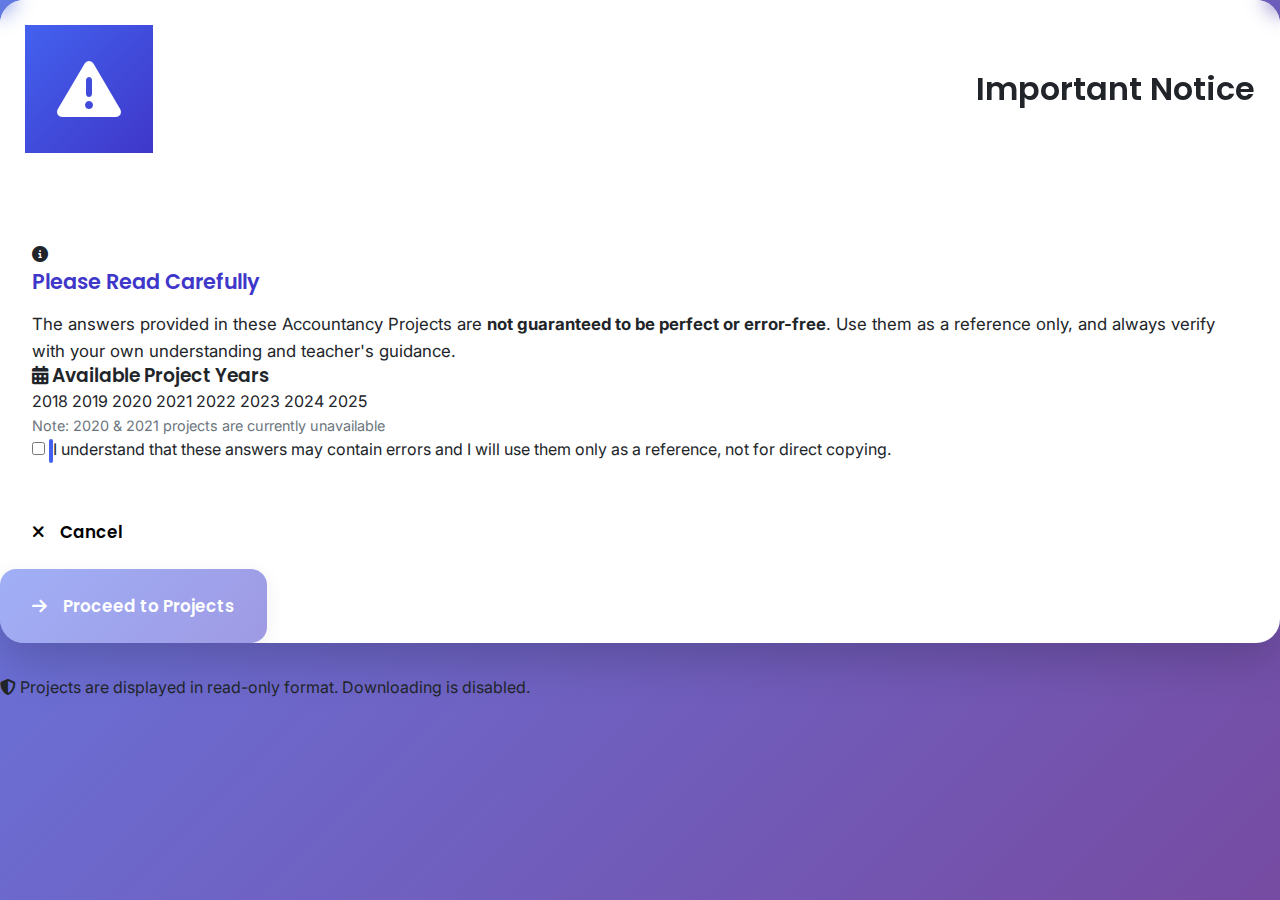
<file: index.html>
<!DOCTYPE html>
<html lang="en">
<head>
    <meta charset="UTF-8">
    <meta name="viewport" content="width=device-width, initial-scale=1.0">
    <!-- Android/iOS specific meta tags -->
    <meta name="format-detection" content="telephone=no">
    <meta name="mobile-web-app-capable" content="yes">
    <meta name="apple-mobile-web-app-capable" content="yes">
    <meta name="apple-mobile-web-app-status-bar-style" content="black-translucent">
<!-- Disable translation -->
<meta name="google" content="notranslate">
    <title>Accountancy Projects | Warning</title>
    <link rel="stylesheet" href="style.css">
    <link rel="preconnect" href="https://fonts.googleapis.com">
    <link rel="preconnect" href="https://fonts.gstatic.com" crossorigin>
    <link href="https://fonts.googleapis.com/css2?family=Poppins:wght@300;400;500;600;700&family=Inter:wght@300;400;500;600&display=swap" rel="stylesheet">
    <link rel="stylesheet" href="https://cdnjs.cloudflare.com/ajax/libs/font-awesome/6.4.0/css/all.min.css">
</head>
<body>
    <div class="warning-container">
        <div class="warning-card">
            <div class="warning-header">
                <div class="warning-icon">
                    <i class="fas fa-exclamation-triangle"></i>
                </div>
                <h1>Important Notice</h1>
            </div>
            
            <div class="warning-content">
                <div class="warning-message">
                    <div class="simple-warning">
                        <i class="fas fa-info-circle"></i>
                        <div class="warning-text">
                            <h3>Please Read Carefully</h3>
                            <p>The answers provided in these Accountancy Projects are <strong>not guaranteed to be perfect or error-free</strong>. Use them as a reference only, and always verify with your own understanding and teacher's guidance.</p>
                        </div>
                    </div>
                </div>
                
                <div class="years-available">
                    <h3><i class="fas fa-calendar-alt"></i> Available Project Years</h3>
                    <div class="year-badges">
                        <span class="year-badge">2018</span>
                        <span class="year-badge">2019</span>
                        <span class="year-badge disabled">2020</span>
                        <span class="year-badge disabled">2021</span>
                        <span class="year-badge">2022</span>
                        <span class="year-badge">2023</span>
                        <span class="year-badge">2024</span>
                        <span class="year-badge">2025</span>
                    </div>
                    <p class="note">Note: 2020 & 2021 projects are currently unavailable</p>
                </div>
                
                <div class="acknowledgement">
                    <label class="checkbox-container">
                        <input type="checkbox" id="acknowledge">
                        <span class="checkmark"></span>
                        <span>I understand that these answers may contain errors and I will use them only as a reference, not for direct copying.</span>
                    </label>
                </div>
            </div>
            
            <div class="warning-actions">
                <button id="declineBtn" class="btn btn-secondary">
                    <i class="fas fa-times"></i> Cancel
                </button>
                <button id="proceedBtn" class="btn btn-primary" disabled>
                    <i class="fas fa-arrow-right"></i> Proceed to Projects
                </button>
            </div>
        </div>
        
        <div class="footer-note">
            <p><i class="fas fa-shield-alt"></i> Projects are displayed in read-only format. Downloading is disabled.</p>
        </div>
    </div>
    
    <script src="script.js"></script>
</body>
</html>
</file>
<file: style.css>
/* ===== RESET & BASE STYLES ===== */
* {
    margin: 0;
    padding: 0;
    box-sizing: border-box;
    -webkit-tap-highlight-color: transparent;
}

:root {
    /* Color Palette */
    --primary: #4361ee;
    --primary-light: #4895ef;
    --primary-dark: #3f37c9;
    --secondary: #4cc9f0;
    --accent: #f72585;
    --success: #4caf50;
    --warning: #ff9800;
    --danger: #f44336;
    
    /* Neutral Colors */
    --light: #f8f9fa;
    --light-gray: #e9ecef;
    --gray: #6c757d;
    --dark: #212529;
    --darker: #121416;
    
    /* Design Tokens */
    --radius-sm: 8px;
    --radius-md: 12px;
    --radius-lg: 16px;
    --radius-xl: 24px;
    --radius-full: 9999px;
    
    --shadow-sm: 0 2px 8px rgba(0,0,0,0.08);
    --shadow-md: 0 4px 16px rgba(0,0,0,0.12);
    --shadow-lg: 0 8px 32px rgba(0,0,0,0.16);
    --shadow-xl: 0 16px 48px rgba(0,0,0,0.2);
    
    --transition: all 0.3s cubic-bezier(0.4, 0, 0.2, 1);
    --transition-slow: all 0.5s cubic-bezier(0.4, 0, 0.2, 1);
    
    /* Spacing */
    --space-xs: 4px;
    --space-sm: 8px;
    --space-md: 16px;
    --space-lg: 24px;
    --space-xl: 32px;
    --space-xxl: 48px;
}

body {
    font-family: 'Inter', sans-serif;
    background: linear-gradient(135deg, #667eea 0%, #764ba2 100%);
    min-height: 100vh;
    color: var(--dark);
    line-height: 1.6;
    overflow-x: hidden;
    -webkit-font-smoothing: antialiased;
    -moz-osx-font-smoothing: grayscale;
}

h1, h2, h3, h4, h5, h6 {
    font-family: 'Poppins', sans-serif;
    font-weight: 600;
    line-height: 1.3;
}

a {
    text-decoration: none;
    color: inherit;
}

button {
    font-family: 'Poppins', sans-serif;
    border: none;
    background: none;
    cursor: pointer;
    font-size: inherit;
}

img {
    max-width: 100%;
    height: auto;
    display: block;
}

.container {
    width: 100%;
    min-height: 100vh;
    padding: var(--space-md);
    display: flex;
    justify-content: center;
    align-items: center;
}

/* ===== WARNING PAGE STYLES ===== */
.warning-page {
    width: 100%;
    max-width: 800px;
    animation: fadeInUp 0.8s ease-out;
}

@keyframes fadeInUp {
    from {
        opacity: 0;
        transform: translateY(20px);
    }
    to {
        opacity: 1;
        transform: translateY(0);
    }
}

.warning-header {
    display: flex;
    justify-content: space-between;
    align-items: center;
    margin-bottom: var(--space-xl);
    padding: var(--space-lg);
    background: rgba(255, 255, 255, 0.1);
    backdrop-filter: blur(10px);
    border-radius: var(--radius-lg);
    border: 1px solid rgba(255, 255, 255, 0.2);
}

.logo {
    display: flex;
    align-items: center;
    gap: var(--space-md);
    color: white;
}

.logo i {
    font-size: 2.5rem;
    background: linear-gradient(135deg, var(--primary), var(--secondary));
    -webkit-background-clip: text;
    -webkit-text-fill-color: transparent;
    background-clip: text;
}

.logo h1 {
    font-size: 1.8rem;
    font-weight: 700;
    color: white;
}

.security-badge {
    display: flex;
    align-items: center;
    gap: var(--space-sm);
    padding: var(--space-sm) var(--space-md);
    background: linear-gradient(135deg, rgba(255, 255, 255, 0.2), rgba(255, 255, 255, 0.1));
    border-radius: var(--radius-full);
    color: white;
    font-weight: 500;
    font-size: 0.9rem;
    backdrop-filter: blur(5px);
}

.warning-card {
    background: white;
    border-radius: var(--radius-xl);
    box-shadow: var(--shadow-xl);
    overflow: hidden;
    margin-bottom: var(--space-xl);
}

.warning-icon {
    text-align: center;
    padding: var(--space-xl);
    background: linear-gradient(135deg, var(--primary), var(--primary-dark));
    color: white;
}

.warning-icon i {
    font-size: 4rem;
    animation: pulse 2s infinite;
}

@keyframes pulse {
    0%, 100% { transform: scale(1); }
    50% { transform: scale(1.1); }
}

.warning-title {
    padding: var(--space-xl) var(--space-xl) 0;
    text-align: center;
}

.warning-title h2 {
    font-size: 2.2rem;
    color: var(--primary-dark);
    margin-bottom: var(--space-sm);
}

.subtitle {
    color: var(--gray);
    font-size: 1.1rem;
}

.warning-content {
    padding: var(--space-xl);
}

.warning-box {
    display: flex;
    gap: var(--space-lg);
    padding: var(--space-lg);
    background: linear-gradient(135deg, #e3f2fd, #bbdefb);
    border-radius: var(--radius-lg);
    border-left: 4px solid var(--primary);
    margin-bottom: var(--space-xl);
}

.warning-box i {
    font-size: 2rem;
    color: var(--primary);
    margin-top: var(--space-xs);
    flex-shrink: 0;
}

.warning-text h3 {
    color: var(--primary-dark);
    margin-bottom: var(--space-md);
    font-size: 1.3rem;
}

.warning-text p {
    color: var(--dark);
    font-size: 1.05rem;
}

.years-section {
    margin-bottom: var(--space-xl);
}

.years-section h3 {
    color: var(--primary);
    margin-bottom: var(--space-lg);
    display: flex;
    align-items: center;
    gap: var(--space-sm);
    font-size: 1.2rem;
}

.year-list {
    display: flex;
    flex-wrap: wrap;
    gap: var(--space-sm);
    margin-bottom: var(--space-md);
}

.year {
    padding: var(--space-sm) var(--space-lg);
    border-radius: var(--radius-full);
    font-weight: 600;
    font-size: 0.95rem;
    transition: var(--transition);
}

.year.active {
    background: linear-gradient(135deg, var(--primary-light), var(--primary));
    color: white;
    box-shadow: var(--shadow-sm);
}

.year.disabled {
    background: var(--light-gray);
    color: var(--gray);
    opacity: 0.7;
}

.note {
    color: var(--gray);
    font-size: 0.9rem;
    display: flex;
    align-items: center;
    gap: var(--space-sm);
}

.features {
    display: grid;
    grid-template-columns: repeat(auto-fit, minmax(200px, 1fr));
    gap: var(--space-md);
    margin-bottom: var(--space-xl);
    padding: var(--space-lg);
    background: var(--light);
    border-radius: var(--radius-lg);
}

.feature {
    display: flex;
    align-items: center;
    gap: var(--space-md);
    padding: var(--space-md);
    background: white;
    border-radius: var(--radius-md);
    box-shadow: var(--shadow-sm);
    transition: var(--transition);
}

.feature:hover {
    transform: translateY(-2px);
    box-shadow: var(--shadow-md);
}

.feature i {
    width: 40px;
    height: 40px;
    display: flex;
    align-items: center;
    justify-content: center;
    background: linear-gradient(135deg, var(--primary-light), var(--primary));
    color: white;
    border-radius: var(--radius-md);
    font-size: 1.1rem;
}

.agreement-box {
    background: #f0f7ff;
    padding: var(--space-lg);
    border-radius: var(--radius-lg);
    border: 2px solid #d1e7ff;
    margin-bottom: var(--space-xl);
}

.checkbox {
    display: flex;
    align-items: flex-start;
    gap: var(--space-md);
    cursor: pointer;
    position: relative;
}

.checkbox input {
    position: absolute;
    opacity: 0;
    cursor: pointer;
    height: 0;
    width: 0;
}

.checkmark {
    position: relative;
    top: 2px;
    height: 22px;
    width: 22px;
    background: white;
    border: 2px solid var(--primary);
    border-radius: 5px;
    flex-shrink: 0;
    transition: var(--transition);
}

.checkbox:hover .checkmark {
    background: #f0f7ff;
}

.checkbox input:checked ~ .checkmark {
    background: var(--primary);
    border-color: var(--primary);
}

.checkmark:after {
    content: "";
    position: absolute;
    display: none;
    left: 6px;
    top: 2px;
    width: 6px;
    height: 12px;
    border: solid white;
    border-width: 0 2px 2px 0;
    transform: rotate(45deg);
}

.checkbox input:checked ~ .checkmark:after {
    display: block;
}

.checkbox .text {
    font-size: 1rem;
    color: var(--dark);
    line-height: 1.5;
}

.action-buttons {
    display: flex;
    gap: var(--space-md);
    padding: 0 var(--space-xl) var(--space-xl);
}

.btn {
    flex: 1;
    padding: var(--space-lg) var(--space-xl);
    border-radius: var(--radius-lg);
    font-weight: 600;
    font-size: 1.05rem;
    display: flex;
    align-items: center;
    justify-content: center;
    gap: var(--space-md);
    transition: var(--transition);
}

.btn-primary {
    background: linear-gradient(135deg, var(--primary), var(--primary-dark));
    color: white;
    box-shadow: var(--shadow-md);
}

.btn-primary:hover:not(:disabled) {
    transform: translateY(-2px);
    box-shadow: var(--shadow-lg);
}

.btn-primary:disabled {
    opacity: 0.5;
    cursor: not-allowed;
    transform: none !important;
}

.btn-primary.enabled {
    opacity: 1;
}

.btn-outline {
    background: white;
    color: var(--primary);
    border: 2px solid var(--primary);
}

.btn-outline:hover {
    background: var(--primary);
    color: white;
    transform: translateY(-2px);
}

.footer {
    text-align: center;
    padding: var(--space-lg);
    background: rgba(255, 255, 255, 0.1);
    backdrop-filter: blur(10px);
    border-radius: var(--radius-lg);
    border: 1px solid rgba(255, 255, 255, 0.2);
    color: white;
}

.footer p {
    margin-bottom: var(--space-sm);
}

.copyright {
    font-size: 0.9rem;
    opacity: 0.8;
}

/* ===== VIEWER PAGE STYLES ===== */
.viewer-page {
    width: 100%;
    max-width: 1400px;
    margin: 0 auto;
}

/* Header */
.viewer-header {
    display: flex;
    justify-content: space-between;
    align-items: center;
    padding: var(--space-lg);
    background: white;
    border-radius: var(--radius-xl);
    box-shadow: var(--shadow-lg);
    margin-bottom: var(--space-xl);
    flex-wrap: wrap;
    gap: var(--space-md);
}

.brand {
    display: flex;
    align-items: center;
    gap: var(--space-md);
}

.brand i {
    font-size: 2rem;
    color: var(--primary);
}

.brand h1 {
    font-size: 1.8rem;
    color: var(--primary-dark);
}

.protection-status {
    display: flex;
    align-items: center;
    gap: var(--space-md);
}

.protection-status .status {
    display: flex;
    align-items: center;
    gap: var(--space-sm);
    padding: var(--space-sm) var(--space-md);
    background: linear-gradient(135deg, var(--primary-light), var(--primary));
    color: white;
    border-radius: var(--radius-full);
    font-weight: 500;
}

.back-btn {
    padding: var(--space-sm) var(--space-md);
    background: var(--light);
    color: var(--primary);
    border-radius: var(--radius-md);
    font-weight: 500;
    display: flex;
    align-items: center;
    gap: var(--space-sm);
    transition: var(--transition);
}

.back-btn:hover {
    background: var(--primary);
    color: white;
}

/* Warning Banner */
.warning-banner {
    background: linear-gradient(135deg, #fff3cd, #ffeaa7);
    padding: var(--space-lg);
    border-radius: var(--radius-lg);
    border-left: 4px solid #ffc107;
    margin-bottom: var(--space-xl);
    display: flex;
    align-items: center;
    gap: var(--space-lg);
}

.warning-banner i {
    font-size: 1.8rem;
    color: #856404;
    flex-shrink: 0;
}

.warning-banner div h3 {
    color: #856404;
    margin-bottom: var(--space-xs);
}

.warning-banner div p {
    color: #856404;
    opacity: 0.9;
}

/* Years Grid */
.years-grid {
    display: grid;
    grid-template-columns: repeat(auto-fill, minmax(300px, 1fr));
    gap: var(--space-lg);
    margin-bottom: var(--space-xxl);
}

.year-card {
    background: white;
    border-radius: var(--radius-xl);
    overflow: hidden;
    box-shadow: var(--shadow-lg);
    transition: var(--transition);
    cursor: pointer;
    position: relative;
}

.year-card:hover {
    transform: translateY(-8px);
    box-shadow: var(--shadow-xl);
}

.year-card-header {
    padding: var(--space-xl);
    text-align: center;
    background: linear-gradient(135deg, var(--primary), var(--primary-light));
    color: white;
    position: relative;
    overflow: hidden;
}

.year-card-header::before {
    content: '';
    position: absolute;
    top: 0;
    left: 0;
    right: 0;
    height: 4px;
    background: linear-gradient(90deg, var(--secondary), var(--accent), var(--primary));
}

.year-card-header h2 {
    font-size: 2.5rem;
    margin-bottom: var(--space-xs);
    text-shadow: 0 2px 4px rgba(0,0,0,0.2);
}

.year-card-header p {
    opacity: 0.9;
    font-size: 0.95rem;
}

.year-card-content {
    padding: var(--space-xl);
}

.stats {
    display: flex;
    justify-content: space-between;
    margin-bottom: var(--space-lg);
}

.stat {
    text-align: center;
    flex: 1;
}

.stat i {
    font-size: 1.8rem;
    color: var(--primary);
    margin-bottom: var(--space-sm);
    display: block;
}

.stat-value {
    font-size: 1.8rem;
    font-weight: 700;
    color: var(--dark);
    display: block;
}

.stat-label {
    font-size: 0.85rem;
    color: var(--gray);
    text-transform: uppercase;
    letter-spacing: 1px;
    margin-top: var(--space-xs);
}

.year-note {
    color: var(--gray);
    font-size: 0.9rem;
    text-align: center;
    padding: var(--space-md);
    background: var(--light);
    border-radius: var(--radius-md);
}

.year-card-footer {
    padding: var(--space-lg);
    text-align: center;
    background: var(--light);
    border-top: 1px solid var(--light-gray);
}

.btn-view {
    padding: var(--space-md) var(--space-xl);
    background: white;
    color: var(--primary);
    border: 2px solid var(--primary);
    border-radius: var(--radius-full);
    font-weight: 600;
    display: inline-flex;
    align-items: center;
    gap: var(--space-md);
    transition: var(--transition);
    cursor: pointer;
    font-size: 1rem;
}

.btn-view:hover {
    background: var(--primary);
    color: white;
    transform: translateY(-2px);
    box-shadow: var(--shadow-md);
}

/* Instructions */
.instructions {
    background: white;
    padding: var(--space-xl);
    border-radius: var(--radius-xl);
    box-shadow: var(--shadow-lg);
    margin-bottom: var(--space-xl);
}

.instructions h2 {
    color: var(--primary);
    margin-bottom: var(--space-lg);
    text-align: center;
}

.instructions-grid {
    display: grid;
    grid-template-columns: repeat(auto-fit, minmax(250px, 1fr));
    gap: var(--space-lg);
}

.instruction-card {
    padding: var(--space-lg);
    background: var(--light);
    border-radius: var(--radius-lg);
    text-align: center;
    transition: var(--transition);
}

.instruction-card:hover {
    transform: translateY(-4px);
    box-shadow: var(--shadow-md);
}

.instruction-card i {
    font-size: 2rem;
    color: var(--primary);
    margin-bottom: var(--space-md);
    display: block;
}

.instruction-card h3 {
    color: var(--dark);
    margin-bottom: var(--space-sm);
    font-size: 1.2rem;
}

.instruction-card p {
    color: var(--gray);
    font-size: 0.95rem;
}

/* Footer */
.viewer-footer {
    text-align: center;
    padding: var(--space-xl);
    color: var(--gray);
    background: var(--light);
    border-radius: var(--radius-lg);
    margin-top: var(--space-xxl);
}

.viewer-footer p {
    margin-bottom: var(--space-sm);
}

.viewer-footer a {
    color: var(--primary);
    font-weight: 500;
    transition: var(--transition);
}

.viewer-footer a:hover {
    color: var(--primary-dark);
}

/* ===== IMAGE VIEWER MODAL ===== */
.image-viewer-modal {
    display: none;
    position: fixed;
    top: 0;
    left: 0;
    width: 100%;
    height: 100%;
    background: rgba(0, 0, 0, 0.95);
    z-index: 9999;
    backdrop-filter: blur(10px);
    animation: fadeIn 0.3s ease-out;
}

@keyframes fadeIn {
    from { opacity: 0; }
    to { opacity: 1; }
}

.modal-header {
    position: absolute;
    top: 0;
    left: 0;
    right: 0;
    padding: var(--space-lg);
    background: rgba(0, 0, 0, 0.9);
    display: flex;
    justify-content: space-between;
    align-items: center;
    z-index: 10000;
    backdrop-filter: blur(10px);
    border-bottom: 1px solid rgba(255, 255, 255, 0.1);
}

.modal-title {
    color: white;
    font-size: 1.3rem;
    font-weight: 600;
}

.modal-close {
    width: 44px;
    height: 44px;
    background: rgba(255, 255, 255, 0.1);
    color: white;
    border-radius: 50%;
    display: flex;
    align-items: center;
    justify-content: center;
    font-size: 1.2rem;
    transition: var(--transition);
    cursor: pointer;
}

.modal-close:hover {
    background: rgba(255, 255, 255, 0.2);
    transform: rotate(90deg);
}

.image-container {
    position: absolute;
    top: 80px;
    bottom: 100px;
    left: 20px;
    right: 20px;
    display: flex;
    justify-content: center;
    align-items: center;
    user-select: none;
    -webkit-user-select: none;
    -moz-user-select: none;
    -ms-user-select: none;
}

.protected-image {
    max-width: 100%;
    max-height: 100%;
    object-fit: contain;
    pointer-events: none;
    -webkit-user-drag: none;
    -khtml-user-drag: none;
    -moz-user-drag: none;
    -o-user-drag: none;
    opacity: 0;
    transition: opacity 0.3s ease;
}

.protected-image.loaded {
    opacity: 1;
}

/* Protection Overlay */
.image-container::before {
    content: '';
    position: absolute;
    top: 0;
    left: 0;
    right: 0;
    bottom: 0;
    background: repeating-linear-gradient(
        0deg,
        transparent,
        transparent 2px,
        rgba(255, 255, 255, 0.01) 2px,
        rgba(255, 255, 255, 0.01) 4px
    );
    pointer-events: none;
    z-index: 1;
}

/* Watermark */
.image-container::after {
    content: 'PROTECTED CONTENT - DO NOT COPY';
    position: absolute;
    top: 50%;
    left: 50%;
    transform: translate(-50%, -50%) rotate(-45deg);
    color: rgba(255, 0, 0, 0.1);
    font-size: 40px;
    font-weight: bold;
    white-space: nowrap;
    pointer-events: none;
    z-index: 2;
    text-shadow: 0 0 10px rgba(255, 255, 255, 0.3);
}

.modal-controls {
    position: absolute;
    bottom: 0;
    left: 0;
    right: 0;
    padding: var(--space-lg);
    background: rgba(0, 0, 0, 0.9);
    display: flex;
    justify-content: center;
    align-items: center;
    gap: var(--space-xl);
    z-index: 10000;
    backdrop-filter: blur(10px);
    border-top: 1px solid rgba(255, 255, 255, 0.1);
}

.control-btn {
    width: 56px;
    height: 56px;
    background: rgba(255, 255, 255, 0.1);
    color: white;
    border-radius: 50%;
    display: flex;
    align-items: center;
    justify-content: center;
    font-size: 1.3rem;
    transition: var(--transition);
    cursor: pointer;
    border: none;
}

.control-btn:hover:not(:disabled) {
    background: rgba(255, 255, 255, 0.2);
    transform: scale(1.1);
}

.control-btn:disabled {
    opacity: 0.3;
    cursor: not-allowed;
}

.page-indicator {
    color: white;
    font-weight: 600;
    padding: var(--space-sm) var(--space-lg);
    background: rgba(255, 255, 255, 0.1);
    border-radius: var(--radius-full);
    min-width: 140px;
    text-align: center;
}

/* Loading Spinner */
.loading-spinner {
    position: absolute;
    top: 50%;
    left: 50%;
    transform: translate(-50%, -50%);
    width: 60px;
    height: 60px;
    border: 4px solid rgba(255, 255, 255, 0.1);
    border-top: 4px solid var(--primary);
    border-radius: 50%;
    animation: spin 1s linear infinite;
    z-index: 2;
}

@keyframes spin {
    0% { transform: translate(-50%, -50%) rotate(0deg); }
    100% { transform: translate(-50%, -50%) rotate(360deg); }
}

/* Error Message */
.error-message {
    position: absolute;
    top: 50%;
    left: 50%;
    transform: translate(-50%, -50%);
    text-align: center;
    color: white;
    z-index: 2;
}

.error-message i {
    font-size: 3rem;
    color: #ff6b6b;
    margin-bottom: var(--space-md);
    display: block;
}

.error-message h3 {
    font-size: 1.5rem;
    margin-bottom: var(--space-sm);
}

.error-message p {
    color: rgba(255, 255, 255, 0.8);
}

/* Protection Overlay (Global) */
.protection-overlay {
    position: fixed;
    top: 0;
    left: 0;
    width: 100%;
    height: 100%;
    background: transparent;
    pointer-events: none;
    z-index: 99999;
}

/* Mobile Adjustments */
@media (max-width: 768px) {
    .container {
        padding: var(--space-sm);
    }
    
    .warning-header {
        flex-direction: column;
        text-align: center;
        gap: var(--space-md);
    }
    
    .warning-title h2 {
        font-size: 1.8rem;
    }
    
    .warning-box {
        flex-direction: column;
        text-align: center;
        gap: var(--space-md);
    }
    
    .action-buttons {
        flex-direction: column;
    }
    
    .viewer-header {
        flex-direction: column;
        text-align: center;
    }
    
    .years-grid {
        grid-template-columns: 1fr;
    }
    
    .instructions-grid {
        grid-template-columns: 1fr;
    }
    
    .image-container {
        top: 70px;
        bottom: 90px;
        left: 10px;
        right: 10px;
    }
    
    .modal-controls {
        gap: var(--space-md);
        padding: var(--space-md);
    }
    
    .control-btn {
        width: 48px;
        height: 48px;
    }
    
    .page-indicator {
        min-width: 120px;
        font-size: 0.9rem;
    }
}

@media (max-width: 480px) {
    .warning-icon i {
        font-size: 3rem;
    }
    
    .logo h1 {
        font-size: 1.5rem;
    }
    
    .brand h1 {
        font-size: 1.5rem;
    }
    
    .year-card-header h2 {
        font-size: 2rem;
    }
    
    .image-container::after {
        font-size: 24px;
        white-space: normal;
        text-align: center;
        width: 90%;
    }
}

/* Print Prevention */
@media print {
    .warning-page,
    .viewer-page,
    .image-viewer-modal {
        display: none !important;
    }
    
    body::before {
        content: "Printing is disabled for this content.";
        display: block;
        text-align: center;
        padding: 100px;
        font-size: 24px;
        color: red;
    }
}

/* Disable Text Selection */
.no-select {
    -webkit-user-select: none;
    -moz-user-select: none;
    -ms-user-select: none;
    user-select: none;
}

/* ===== DEBUG & TESTING STYLES ===== */
.debug-info {
    position: fixed;
    bottom: 10px;
    left: 10px;
    background: rgba(0, 0, 0, 0.7);
    color: white;
    padding: 10px;
    border-radius: 5px;
    font-size: 12px;
    z-index: 10000;
    font-family: monospace;
    display: none; /* Hide by default, enable for debugging */
}

.loading-overlay {
    position: fixed;
    top: 0;
    left: 0;
    width: 100%;
    height: 100%;
    background: rgba(0, 0, 0, 0.8);
    display: flex;
    justify-content: center;
    align-items: center;
    z-index: 99999;
    color: white;
    font-size: 20px;
    flex-direction: column;
    gap: 20px;
}

/* Network status indicator */
.network-status {
    position: fixed;
    top: 10px;
    right: 10px;
    width: 20px;
    height: 20px;
    border-radius: 50%;
    z-index: 10000;
    border: 2px solid white;
}

.network-status.online {
    background: #4CAF50;
}

.network-status.offline {
    background: #f44336;
}

/* Console message styles */
.console-message {
    position: fixed;
    bottom: 50px;
    left: 10px;
    max-width: 300px;
    background: rgba(0, 0, 0, 0.8);
    color: #0f0;
    padding: 10px;
    border-radius: 5px;
    font-family: monospace;
    font-size: 12px;
    z-index: 10000;
    display: none;
}

/* Path display for debugging */
.path-display {
    background: #f0f0f0;
    padding: 5px 10px;
    border-radius: 3px;
    font-family: monospace;
    font-size: 12px;
    color: #333;
    margin: 5px 0;
    word-break: break-all;
}
</file>
